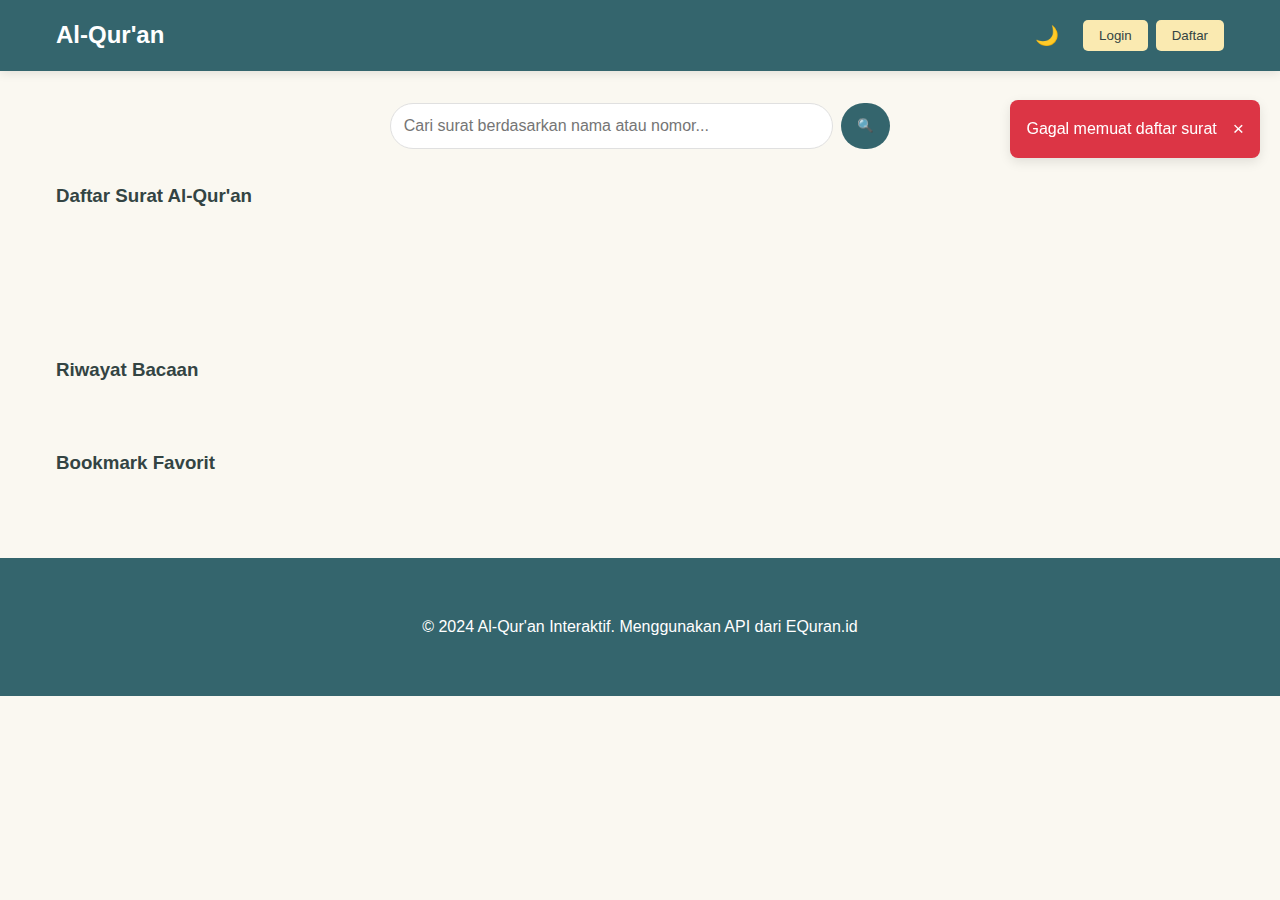
<file: index.html>
<!DOCTYPE html>
<html lang="id">
<head>
    <meta charset="UTF-8">
    <meta name="viewport" content="width=device-width, initial-scale=1.0">
    <title>Al-Qur'an Interaktif - Daftar Surat</title>
    <link rel="stylesheet" href="assets/css/styles.css">
</head>
<body>
    <!-- Navbar -->
    <nav class="navbar">
        <div class="nav-container">
            <div class="nav-brand">
                <h2>Al-Qur'an</h2>
            </div>
            <div class="nav-controls">
                <button id="theme-toggle" class="theme-btn" title="Toggle Theme">🌙</button>
                <div class="user-controls">
                    <span id="user-greeting" class="user-greeting hidden"></span>
                    <button id="login-btn" class="auth-btn">Login</button>
                    <button id="register-btn" class="auth-btn">Daftar</button>
                    <button id="logout-btn" class="auth-btn hidden">Logout</button>
                </div>
            </div>
        </div>
    </nav>

    <!-- Main Content -->
    <main class="main-content">
        <div class="container">
            <!-- Search Section -->
            <section class="search-section">
                <div class="search-container">
                    <input type="text" id="search-input" placeholder="Cari surat berdasarkan nama atau nomor...">
                    <button id="search-btn">🔍</button>
                </div>
            </section>

            <!-- Surat List -->
            <section class="surat-list-section">
                <h3>Daftar Surat Al-Qur'an</h3>
                <div id="loading" class="loading">Memuat daftar surat...</div>
                <div id="surat-grid" class="surat-grid"></div>
            </section>

            <!-- Recent History -->
            <section class="history-section">
                <h3>Riwayat Bacaan</h3>
                <div id="recent-history" class="recent-history"></div>
            </section>

            <!-- Bookmarks -->
            <section class="bookmarks-section">
                <h3>Bookmark Favorit</h3>
                <div id="bookmarks-list" class="bookmarks-list"></div>
            </section>
        </div>
    </main>

    <!-- Footer -->
    <footer class="footer">
        <div class="container">
            <p>&copy; 2024 Al-Qur'an Interaktif. Menggunakan API dari EQuran.id</p>
        </div>
    </footer>

    <!-- Auth Modal -->
    <div id="auth-modal" class="modal hidden">
        <div class="modal-content">
            <span class="modal-close">&times;</span>
            <div id="login-form" class="auth-form">
                <h3>Login</h3>
                <input type="text" id="login-username" placeholder="Username">
                <input type="password" id="login-password" placeholder="Password">
                <button id="login-submit" class="auth-submit">Login</button>
                <p class="auth-switch">Belum punya akun? <span id="show-register">Daftar di sini</span></p>
            </div>
            <div id="register-form" class="auth-form hidden">
                <h3>Daftar</h3>
                <input type="text" id="register-username" placeholder="Username">
                <input type="password" id="register-password" placeholder="Password">
                <input type="password" id="register-confirm" placeholder="Konfirmasi Password">
                <button id="register-submit" class="auth-submit">Daftar</button>
                <p class="auth-switch">Sudah punya akun? <span id="show-login">Login di sini</span></p>
            </div>
        </div>
    </div>

    <!-- Notification -->
    <div id="notification" class="notification hidden">
        <span id="notification-text"></span>
        <button id="notification-close">&times;</button>
    </div>

    <script type="module" src="src/main.js"></script>
</body>
</html>
</file>
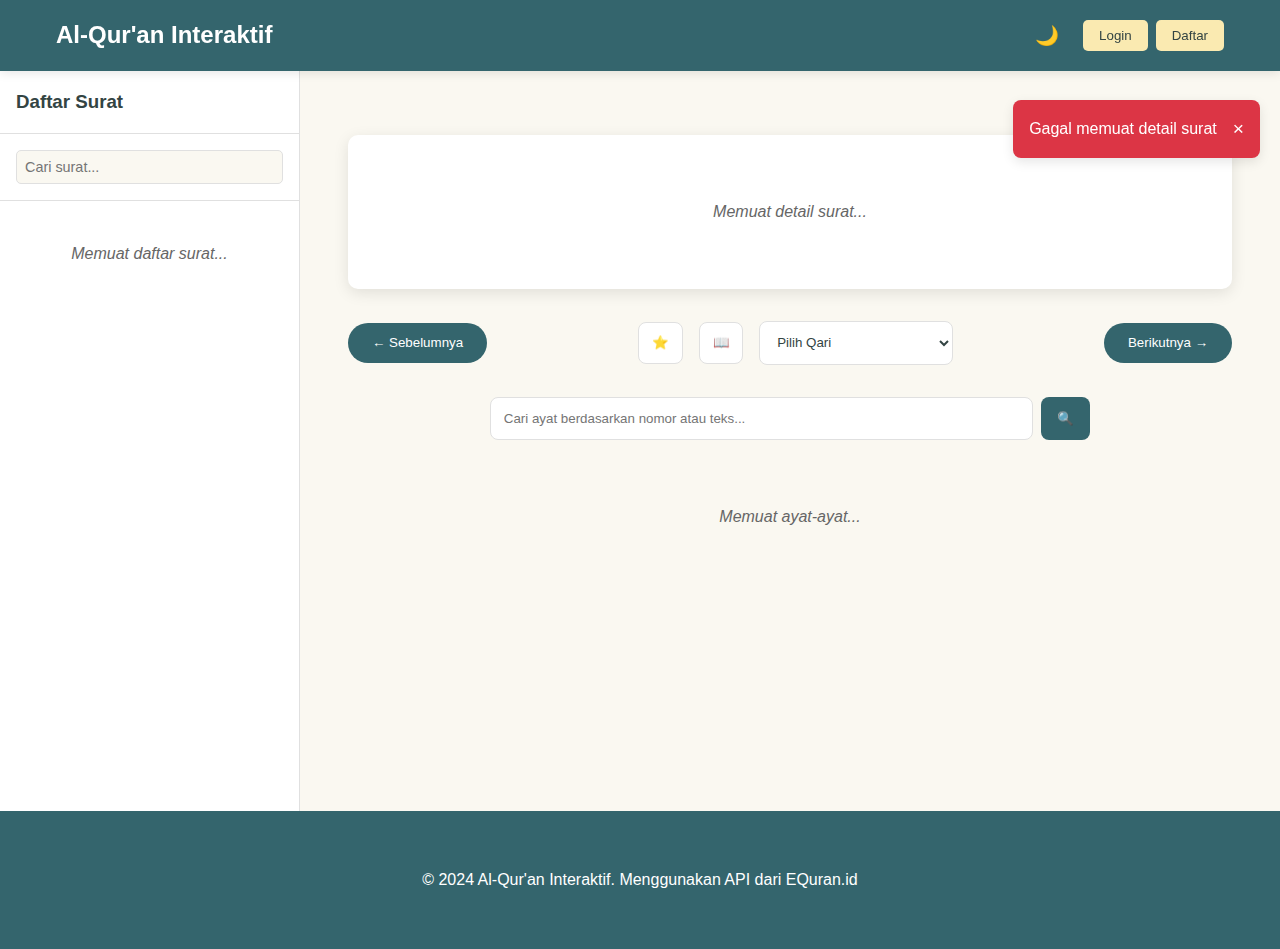
<file: surat.html>
<!DOCTYPE html>
<html lang="id">
<head>
    <meta charset="UTF-8">
    <meta name="viewport" content="width=device-width, initial-scale=1.0">
    <title>Al-Qur'an Interaktif - Detail Surat</title>
    <link rel="stylesheet" href="assets/css/styles.css">
</head>
<body>
    <!-- Navbar -->
    <nav class="navbar">
        <div class="nav-container">
            <div class="nav-brand">
                <a href="index.html" class="brand-link">
                    <h2>Al-Qur'an Interaktif</h2>
                </a>
            </div>
            <div class="nav-controls">
                <button id="theme-toggle" class="theme-btn" title="Toggle Theme">🌙</button>
                <div class="user-controls">
                    <span id="user-greeting" class="user-greeting hidden"></span>
                    <button id="login-btn" class="auth-btn">Login</button>
                    <button id="register-btn" class="auth-btn">Daftar</button>
                    <button id="logout-btn" class="auth-btn hidden">Logout</button>
                </div>
            </div>
        </div>
    </nav>

    <div class="page-layout">
        <!-- Sidebar -->
        <aside class="sidebar">
            <div class="sidebar-header">
                <h3>Daftar Surat</h3>
                <button id="sidebar-toggle" class="sidebar-toggle">☰</button>
            </div>
            <div class="sidebar-search">
                <input type="text" id="sidebar-search" placeholder="Cari surat...">
            </div>
            <div id="sidebar-surat-list" class="sidebar-surat-list">
                <div class="loading">Memuat daftar surat...</div>
            </div>
        </aside>

        <!-- Main Content -->
        <main class="main-content-surat">
            <div class="container">
                <!-- Surat Header -->
                <div id="surat-header" class="surat-header">
                    <div class="loading">Memuat detail surat...</div>
                </div>

                <!-- Navigation Controls -->
                <div class="surat-navigation">
                    <button id="prev-surat" class="nav-btn" title="Surat Sebelumnya">← Sebelumnya</button>
                    <div class="surat-controls">
                        <button id="bookmark-surat" class="control-btn" title="Bookmark Surat">⭐</button>
                        <button id="toggle-tafsir" class="control-btn" title="Toggle Tafsir">📖</button>
                        <select id="qari-selector" class="qari-select">
                            <option value="">Pilih Qari</option>
                            <option value="abdullah_al_juhany">Abdullah Al-Juhany</option>
                            <option value="abdul_muhsin_al_qasim">Abdul Muhsin Al-Qasim</option>
                            <option value="abdurrahman_as_sudais">Abdurrahman As-Sudais</option>
                            <option value="ibrahim_al_dossari">Ibrahim Al-Dossari</option>
                            <option value="misyari_rasyid_al_afasy">Misyari Rasyid Al-Afasy</option>
                        </select>
                    </div>
                    <button id="next-surat" class="nav-btn" title="Surat Berikutnya">Berikutnya →</button>
                </div>

                <!-- Search Ayat -->
                <div class="ayat-search">
                    <input type="text" id="ayat-search" placeholder="Cari ayat berdasarkan nomor atau teks...">
                    <button id="ayat-search-btn">🔍</button>
                </div>

                <!-- Ayat List -->
                <div id="ayat-list" class="ayat-list">
                    <div class="loading">Memuat ayat-ayat...</div>
                </div>

                <!-- Tafsir Section -->
                <div id="tafsir-section" class="tafsir-section hidden">
                    <h3>Tafsir</h3>
                    <div id="tafsir-content" class="tafsir-content">
                        <div class="loading">Memuat tafsir...</div>
                    </div>
                </div>
            </div>
        </main>
    </div>

    <!-- Footer -->
    <footer class="footer">
        <div class="container">
            <p>&copy; 2024 Al-Qur'an Interaktif. Menggunakan API dari EQuran.id</p>
        </div>
    </footer>

    <!-- Auth Modal -->
    <div id="auth-modal" class="modal hidden">
        <div class="modal-content">
            <span class="modal-close">&times;</span>
            <div id="login-form" class="auth-form">
                <h3>Login</h3>
                <input type="text" id="login-username" placeholder="Username">
                <input type="password" id="login-password" placeholder="Password">
                <button id="login-submit" class="auth-submit">Login</button>
                <p class="auth-switch">Belum punya akun? <span id="show-register">Daftar di sini</span></p>
            </div>
            <div id="register-form" class="auth-form hidden">
                <h3>Daftar</h3>
                <input type="text" id="register-username" placeholder="Username">
                <input type="password" id="register-password" placeholder="Password">
                <input type="password" id="register-confirm" placeholder="Konfirmasi Password">
                <button id="register-submit" class="auth-submit">Daftar</button>
                <p class="auth-switch">Sudah punya akun? <span id="show-login">Login di sini</span></p>
            </div>
        </div>
    </div>

    <!-- Audio Player Modal -->
    <div id="audio-modal" class="modal hidden">
        <div class="modal-content audio-modal-content">
            <span class="modal-close">&times;</span>
            <div class="audio-player">
                <h4 id="audio-title">Pemutar Audio</h4>
                <audio id="audio-element" controls>
                    <source id="audio-source" src="" type="audio/mpeg">
                    Browser Anda tidak mendukung audio.
                </audio>
                <div class="audio-controls">
                    <button id="audio-play">▶️</button>
                    <button id="audio-pause">⏸️</button>
                    <button id="audio-stop">⏹️</button>
                    <input type="range" id="audio-volume" min="0" max="100" value="50">
                    <span>Volume</span>
                </div>
            </div>
        </div>
    </div>

    <!-- Notification -->
    <div id="notification" class="notification hidden">
        <span id="notification-text"></span>
        <button id="notification-close">&times;</button>
    </div>

    <script type="module" src="src/main.js"></script>
</body>
</html>
</file>
<file: assets/css/styles.css>
/* Reset dan Base Styles */
* {
    margin: 0;
    padding: 0;
    box-sizing: border-box;
}

:root {
    /* Light Theme Colors */
    --bg-primary: #FAF8F1;
    --bg-secondary: #FFFFFF;
    --bg-highlight: #FAEAB1;
    --bg-navbar: #34656D;
    --text-primary: #334443;
    --text-secondary: #666;
    --text-light: #999;
    --text-white: #FFFFFF;
    --border-color: #E0E0E0;
    --shadow: rgba(0, 0, 0, 0.1);
    --accent: #34656D;
    --success: #28a745;
    --danger: #dc3545;
    --warning: #ffc107;
}

[data-theme="dark"] {
    /* Dark Theme Colors */
    --bg-primary: #1a1a1a;
    --bg-secondary: #2d2d2d;
    --bg-highlight: #3d3d2d;
    --bg-navbar: #1e3a3f;
    --text-primary: #e8e8e8;
    --text-secondary: #b8b8b8;
    --text-light: #888;
    --text-white: #FFFFFF;
    --border-color: #444;
    --shadow: rgba(0, 0, 0, 0.3);
}

body {
    font-family: 'Segoe UI', Tahoma, Geneva, Verdana, sans-serif;
    background-color: var(--bg-primary);
    color: var(--text-primary);
    line-height: 1.6;
    transition: all 0.3s ease;
}

/* Navbar */
.navbar {
    background-color: var(--bg-navbar);
    color: var(--text-white);
    padding: 1rem 0;
    position: sticky;
    top: 0;
    z-index: 1000;
    box-shadow: 0 2px 10px var(--shadow);
}

.nav-container {
    max-width: 1200px;
    margin: 0 auto;
    padding: 0 1rem;
    display: flex;
    justify-content: space-between;
    align-items: center;
}

.nav-brand h2 {
    font-size: 1.5rem;
    font-weight: 600;
}

.brand-link {
    color: inherit;
    text-decoration: none;
}

.nav-controls {
    display: flex;
    align-items: center;
    gap: 1rem;
}

.theme-btn {
    background: none;
    border: none;
    color: var(--text-white);
    font-size: 1.2rem;
    cursor: pointer;
    padding: 0.5rem;
    border-radius: 50%;
    transition: background-color 0.3s ease;
}

.theme-btn:hover {
    background-color: rgba(255, 255, 255, 0.1);
}

.user-controls {
    display: flex;
    align-items: center;
    gap: 0.5rem;
}

.user-greeting {
    margin-right: 1rem;
    font-weight: 500;
}

.auth-btn {
    background-color: var(--bg-highlight);
    color: var(--text-primary);
    border: none;
    padding: 0.5rem 1rem;
    border-radius: 5px;
    cursor: pointer;
    font-weight: 500;
    transition: all 0.3s ease;
}

.auth-btn:hover {
    transform: translateY(-2px);
    box-shadow: 0 4px 8px var(--shadow);
}

/* Layout */
.container {
    max-width: 1200px;
    margin: 0 auto;
    padding: 2rem 1rem;
}

.page-layout {
    display: flex;
    min-height: calc(100vh - 160px);
}

/* Sidebar */
.sidebar {
    width: 300px;
    background-color: var(--bg-secondary);
    border-right: 1px solid var(--border-color);
    position: sticky;
    top: 80px;
    height: calc(100vh - 160px);
    overflow-y: auto;
    transition: transform 0.3s ease;
}

.sidebar-header {
    padding: 1rem;
    border-bottom: 1px solid var(--border-color);
    display: flex;
    justify-content: space-between;
    align-items: center;
}

.sidebar-toggle {
    display: none;
    background: none;
    border: none;
    font-size: 1.2rem;
    cursor: pointer;
    color: var(--text-primary);
}

.sidebar-search {
    padding: 1rem;
    border-bottom: 1px solid var(--border-color);
}

.sidebar-search input {
    width: 100%;
    padding: 0.5rem;
    border: 1px solid var(--border-color);
    border-radius: 5px;
    background-color: var(--bg-primary);
    color: var(--text-primary);
    font-size: 0.9rem;
}

.sidebar-surat-list {
    padding: 0.5rem 0;
}

.sidebar-surat-item {
    padding: 0.8rem 1rem;
    cursor: pointer;
    border-bottom: 1px solid var(--border-color);
    transition: background-color 0.3s ease;
}

.sidebar-surat-item:hover {
    background-color: var(--bg-highlight);
}

.sidebar-surat-item.active {
    background-color: var(--accent);
    color: var(--text-white);
}

.sidebar-surat-number {
    font-weight: bold;
    color: var(--accent);
    margin-right: 0.5rem;
}

.sidebar-surat-name {
    font-weight: 500;
}

.sidebar-surat-info {
    font-size: 0.8rem;
    color: var(--text-light);
    margin-top: 0.2rem;
}

/* Main Content */
.main-content {
    padding-bottom: 2rem;
}

.main-content-surat {
    flex: 1;
    padding: 2rem;
    overflow-y: auto;
}

/* Search Section */
.search-section {
    margin-bottom: 2rem;
}

.search-container {
    display: flex;
    max-width: 500px;
    margin: 0 auto;
    gap: 0.5rem;
}

.search-container input {
    flex: 1;
    padding: 0.8rem;
    border: 1px solid var(--border-color);
    border-radius: 25px;
    background-color: var(--bg-secondary);
    color: var(--text-primary);
    font-size: 1rem;
}

.search-container button {
    padding: 0.8rem 1rem;
    background-color: var(--accent);
    color: var(--text-white);
    border: none;
    border-radius: 25px;
    cursor: pointer;
    transition: all 0.3s ease;
}

.search-container button:hover {
    transform: scale(1.05);
}

/* Surat Grid */
.surat-grid {
    display: grid;
    grid-template-columns: repeat(auto-fill, minmax(300px, 1fr));
    gap: 1.5rem;
    margin-top: 2rem;
}

.surat-card {
    background-color: var(--bg-secondary);
    border-radius: 10px;
    padding: 1.5rem;
    box-shadow: 0 4px 15px var(--shadow);
    cursor: pointer;
    transition: all 0.3s ease;
    border: 1px solid var(--border-color);
}

.surat-card:hover {
    transform: translateY(-5px);
    box-shadow: 0 8px 25px var(--shadow);
}

.surat-card-header {
    display: flex;
    justify-content: space-between;
    align-items: center;
    margin-bottom: 1rem;
}

.surat-number {
    background-color: var(--accent);
    color: var(--text-white);
    width: 40px;
    height: 40px;
    border-radius: 50%;
    display: flex;
    align-items: center;
    justify-content: center;
    font-weight: bold;
}

.surat-arabic {
    font-family: 'Arabic Typesetting', serif;
    font-size: 1.5rem;
    font-weight: bold;
    color: var(--accent);
}

.surat-name {
    font-size: 1.2rem;
    font-weight: 600;
    margin: 0.5rem 0;
}

.surat-transliteration {
    font-style: italic;
    color: var(--text-secondary);
    margin-bottom: 0.5rem;
}

.surat-info {
    display: flex;
    justify-content: space-between;
    font-size: 0.9rem;
    color: var(--text-light);
}

/* Surat Header */
.surat-header {
    background-color: var(--bg-secondary);
    padding: 2rem;
    border-radius: 10px;
    margin-bottom: 2rem;
    text-align: center;
    box-shadow: 0 4px 15px var(--shadow);
}

.surat-header-arabic {
    font-family: 'Arabic Typesetting', serif;
    font-size: 2.5rem;
    font-weight: bold;
    color: var(--accent);
    margin-bottom: 1rem;
}

.surat-header-name {
    font-size: 2rem;
    font-weight: 600;
    margin-bottom: 0.5rem;
}

.surat-header-transliteration {
    font-style: italic;
    color: var(--text-secondary);
    margin-bottom: 1rem;
}

.surat-header-info {
    display: flex;
    justify-content: center;
    gap: 2rem;
    flex-wrap: wrap;
}

.surat-info-item {
    text-align: center;
}

.surat-info-label {
    font-size: 0.9rem;
    color: var(--text-light);
    margin-bottom: 0.2rem;
}

.surat-info-value {
    font-weight: 600;
    color: var(--accent);
}

/* Navigation */
.surat-navigation {
    display: flex;
    justify-content: space-between;
    align-items: center;
    margin-bottom: 2rem;
    flex-wrap: wrap;
    gap: 1rem;
}

.nav-btn {
    padding: 0.8rem 1.5rem;
    background-color: var(--accent);
    color: var(--text-white);
    border: none;
    border-radius: 25px;
    cursor: pointer;
    font-weight: 500;
    transition: all 0.3s ease;
}

.nav-btn:hover {
    transform: translateY(-2px);
    box-shadow: 0 4px 8px var(--shadow);
}

.nav-btn:disabled {
    opacity: 0.5;
    cursor: not-allowed;
    transform: none;
}

.surat-controls {
    display: flex;
    gap: 1rem;
    align-items: center;
    flex-wrap: wrap;
}

.control-btn {
    padding: 0.8rem;
    background-color: var(--bg-secondary);
    color: var(--text-primary);
    border: 1px solid var(--border-color);
    border-radius: 8px;
    cursor: pointer;
    transition: all 0.3s ease;
}

.control-btn:hover {
    background-color: var(--bg-highlight);
}

.control-btn.active {
    background-color: var(--accent);
    color: var(--text-white);
}

.qari-select {
    padding: 0.8rem;
    border: 1px solid var(--border-color);
    border-radius: 8px;
    background-color: var(--bg-secondary);
    color: var(--text-primary);
    cursor: pointer;
}

/* Search Ayat */
.ayat-search {
    display: flex;
    max-width: 600px;
    margin: 0 auto 2rem auto;
    gap: 0.5rem;
}

.ayat-search input {
    flex: 1;
    padding: 0.8rem;
    border: 1px solid var(--border-color);
    border-radius: 8px;
    background-color: var(--bg-secondary);
    color: var(--text-primary);
}

.ayat-search button {
    padding: 0.8rem 1rem;
    background-color: var(--accent);
    color: var(--text-white);
    border: none;
    border-radius: 8px;
    cursor: pointer;
}

/* Ayat List */
.ayat-list {
    space-y: 2rem;
}

.ayat-item {
    background-color: var(--bg-secondary);
    padding: 1.5rem;
    border-radius: 10px;
    margin-bottom: 1.5rem;
    box-shadow: 0 2px 10px var(--shadow);
    border-left: 4px solid var(--accent);
}

.ayat-header {
    display: flex;
    justify-content: space-between;
    align-items: center;
    margin-bottom: 1rem;
}

.ayat-number {
    background-color: var(--accent);
    color: var(--text-white);
    width: 35px;
    height: 35px;
    border-radius: 50%;
    display: flex;
    align-items: center;
    justify-content: center;
    font-weight: bold;
    font-size: 0.9rem;
}

.ayat-controls {
    display: flex;
    gap: 0.5rem;
}

.ayat-control-btn {
    background: none;
    border: 1px solid var(--border-color);
    padding: 0.5rem;
    border-radius: 5px;
    cursor: pointer;
    transition: all 0.3s ease;
}

.ayat-control-btn:hover {
    background-color: var(--bg-highlight);
}

.ayat-arabic {
    font-family: 'Arabic Typesetting', serif;
    font-size: 1.8rem;
    line-height: 2.5;
    text-align: right;
    margin-bottom: 1rem;
    color: var(--text-primary);
    direction: rtl;
}

.ayat-transliteration {
    font-style: italic;
    color: var(--text-secondary);
    margin-bottom: 0.8rem;
    line-height: 1.6;
}

.ayat-translation {
    color: var(--text-primary);
    line-height: 1.8;
    font-weight: 500;
}

/* Tafsir */
.tafsir-section {
    background-color: var(--bg-secondary);
    padding: 2rem;
    border-radius: 10px;
    margin-top: 2rem;
    box-shadow: 0 4px 15px var(--shadow);
}

.tafsir-section h3 {
    color: var(--accent);
    margin-bottom: 1.5rem;
    text-align: center;
}

.tafsir-item {
    margin-bottom: 2rem;
    padding-bottom: 1.5rem;
    border-bottom: 1px solid var(--border-color);
}

.tafsir-ayat-number {
    font-weight: bold;
    color: var(--accent);
    margin-bottom: 0.5rem;
}

.tafsir-text {
    line-height: 1.8;
    text-align: justify;
}

/* History & Bookmarks */
.history-section, .bookmarks-section {
    margin-top: 3rem;
}

.recent-history, .bookmarks-list {
    display: grid;
    grid-template-columns: repeat(auto-fill, minmax(250px, 1fr));
    gap: 1rem;
    margin-top: 1rem;
}

.history-item, .bookmark-item {
    background-color: var(--bg-secondary);
    padding: 1rem;
    border-radius: 8px;
    cursor: pointer;
    transition: all 0.3s ease;
    border-left: 4px solid var(--accent);
}

.history-item:hover, .bookmark-item:hover {
    transform: translateY(-2px);
    box-shadow: 0 4px 12px var(--shadow);
}

/* Modal */
.modal {
    position: fixed;
    top: 0;
    left: 0;
    width: 100%;
    height: 100%;
    background-color: rgba(0, 0, 0, 0.5);
    display: flex;
    justify-content: center;
    align-items: center;
    z-index: 2000;
}

.modal-content {
    background-color: var(--bg-secondary);
    padding: 2rem;
    border-radius: 10px;
    max-width: 400px;
    width: 90%;
    position: relative;
    box-shadow: 0 10px 30px var(--shadow);
}

.audio-modal-content {
    max-width: 500px;
}

.modal-close {
    position: absolute;
    top: 1rem;
    right: 1rem;
    font-size: 1.5rem;
    cursor: pointer;
    color: var(--text-secondary);
    background: none;
    border: none;
}

.modal-close:hover {
    color: var(--text-primary);
}

/* Auth Forms */
.auth-form {
    text-align: center;
}

.auth-form h3 {
    margin-bottom: 1.5rem;
    color: var(--accent);
}

.auth-form input {
    width: 100%;
    padding: 0.8rem;
    margin-bottom: 1rem;
    border: 1px solid var(--border-color);
    border-radius: 5px;
    background-color: var(--bg-primary);
    color: var(--text-primary);
}

.auth-submit {
    width: 100%;
    padding: 0.8rem;
    background-color: var(--accent);
    color: var(--text-white);
    border: none;
    border-radius: 5px;
    cursor: pointer;
    font-weight: 500;
    margin-bottom: 1rem;
    transition: all 0.3s ease;
}

.auth-submit:hover {
    transform: translateY(-2px);
    box-shadow: 0 4px 8px var(--shadow);
}

.auth-switch {
    color: var(--text-secondary);
}

.auth-switch span {
    color: var(--accent);
    cursor: pointer;
    text-decoration: underline;
}

/* Audio Player */
.audio-player {
    text-align: center;
}

.audio-player h4 {
    margin-bottom: 1rem;
    color: var(--accent);
}

.audio-player audio {
    width: 100%;
    margin-bottom: 1rem;
}

.audio-controls {
    display: flex;
    justify-content: center;
    align-items: center;
    gap: 1rem;
    flex-wrap: wrap;
}

.audio-controls button {
    background: none;
    border: 1px solid var(--border-color);
    padding: 0.5rem;
    border-radius: 5px;
    cursor: pointer;
    font-size: 1rem;
    transition: all 0.3s ease;
}

.audio-controls button:hover {
    background-color: var(--bg-highlight);
}

.audio-controls input[type="range"] {
    width: 100px;
}

/* Notification */
.notification {
    position: fixed;
    top: 100px;
    right: 20px;
    background-color: var(--success);
    color: var(--text-white);
    padding: 1rem;
    border-radius: 8px;
    display: flex;
    align-items: center;
    gap: 1rem;
    z-index: 2000;
    max-width: 300px;
    box-shadow: 0 4px 12px var(--shadow);
}

.notification.error {
    background-color: var(--danger);
}

.notification.warning {
    background-color: var(--warning);
    color: var(--text-primary);
}

.notification button {
    background: none;
    border: none;
    color: inherit;
    font-size: 1.2rem;
    cursor: pointer;
}

/* Loading */
.loading {
    text-align: center;
    padding: 2rem;
    color: var(--text-secondary);
    font-style: italic;
}

/* Utilities */
.hidden {
    display: none !important;
}

.text-center {
    text-align: center;
}

.text-right {
    text-align: right;
}

.mb-1 { margin-bottom: 0.5rem; }
.mb-2 { margin-bottom: 1rem; }
.mb-3 { margin-bottom: 1.5rem; }

.mt-1 { margin-top: 0.5rem; }
.mt-2 { margin-top: 1rem; }
.mt-3 { margin-top: 1.5rem; }

/* Footer */
.footer {
    background-color: var(--bg-navbar);
    color: var(--text-white);
    text-align: center;
    padding: 1.5rem 0;
    margin-top: auto;
}

/* Style untuk tafsir ayat */
.ayat-tafsir {
    margin-top: 1rem;
    padding: 1rem;
    background: var(--bg-secondary);
    border-radius: 8px;
    border-left: 4px solid var(--primary-color);
}

.tafsir-content h4 {
    margin: 0 0 0.5rem 0;
    color: var(--primary-color);
    font-size: 0.9rem;
}

.tafsir-text {
    line-height: 1.6;
    color: var(--text-color);
    font-size: 0.9rem;
    margin-bottom: 0.5rem;
}

.close-tafsir-btn {
    background: var(--primary-color);
    color: white;
    border: none;
    padding: 0.25rem 0.75rem;
    border-radius: 4px;
    cursor: pointer;
    font-size: 0.8rem;
}

.close-tafsir-btn:hover {
    background: var(--primary-dark);
}

.tafsir-empty {
    text-align: center;
    color: var(--text-light);
    font-style: italic;
    padding: 1rem;
}

/* Style untuk tombol tafsir */
.tafsir-btn.active {
    background: var(--primary-color);
    color: white;
}

/* Responsive Design */
@media (max-width: 768px) {
    .nav-container {
        flex-direction: column;
        gap: 1rem;
    }

    .nav-controls {
        width: 100%;
        justify-content: center;
    }

    .page-layout {
        flex-direction: column;
    }

    .sidebar {
        width: 100%;
        height: auto;
        position: relative;
        top: 0;
        transform: translateX(-100%);
        position: fixed;
        z-index: 1500;
        height: 100vh;
        overflow-y: auto;
    }

    .sidebar.show {
        transform: translateX(0);
    }

    .sidebar-toggle {
        display: block;
    }

    .main-content-surat {
        padding: 1rem;
    }

    .surat-navigation {
        flex-direction: column;
        align-items: stretch;
    }

    .surat-controls {
        justify-content: center;
        margin: 1rem 0;
    }

    .surat-grid {
        grid-template-columns: 1fr;
    }

    .search-container {
        flex-direction: column;
    }

    .ayat-search {
        flex-direction: column;
    }

    .surat-header-info {
        flex-direction: column;
        gap: 1rem;
    }

    .ayat-header {
        flex-direction: column;
        align-items: flex-start;
        gap: 1rem;
    }

    .ayat-controls {
        align-self: flex-end;
    }

    .recent-history, .bookmarks-list {
        grid-template-columns: 1fr;
    }

    .modal-content {
        margin: 1rem;
        max-width: none;
        width: auto;
    }
}

@media (max-width: 480px) {
    .container {
        padding: 1rem 0.5rem;
    }

    .surat-card {
        padding: 1rem;
    }

    .surat-header {
        padding: 1.5rem 1rem;
    }

    .ayat-item {
        padding: 1rem;
    }

    .ayat-arabic {
        font-size: 1.5rem;
        line-height: 2;
    }

    .nav-btn {
        padding: 0.6rem 1rem;
        font-size: 0.9rem;
    }
}

/* Print Styles */
@media print {
    .navbar, .sidebar, .footer, .surat-navigation, 
    .ayat-controls, .modal, .notification {
        display: none !important;
    }

    .page-layout {
        flex-direction: column;
    }

    .main-content-surat {
        padding: 0;
    }

    .ayat-item {
        break-inside: avoid;
        margin-bottom: 1rem;
        box-shadow: none;
        border: 1px solid #000;
    }

    .ayat-arabic {
        font-size: 1.4rem;
    }
}

/* Accessibility */
@media (prefers-reduced-motion: reduce) {
    *, *::before, *::after {
        animation-duration: 0.01ms !important;
        animation-iteration-count: 1 !important;
        transition-duration: 0.01ms !important;
    }
}

/* Focus styles for accessibility */
button:focus, input:focus, select:focus {
    outline: 2px solid var(--accent);
    outline-offset: 2px;
}

/* High contrast mode support */
@media (prefers-contrast: high) {
    :root {
        --shadow: rgba(0, 0, 0, 0.5);
        --border-color: #000;
    }

    [data-theme="dark"] {
        --shadow: rgba(255, 255, 255, 0.3);
        --border-color: #fff;
    }
}
</file>
